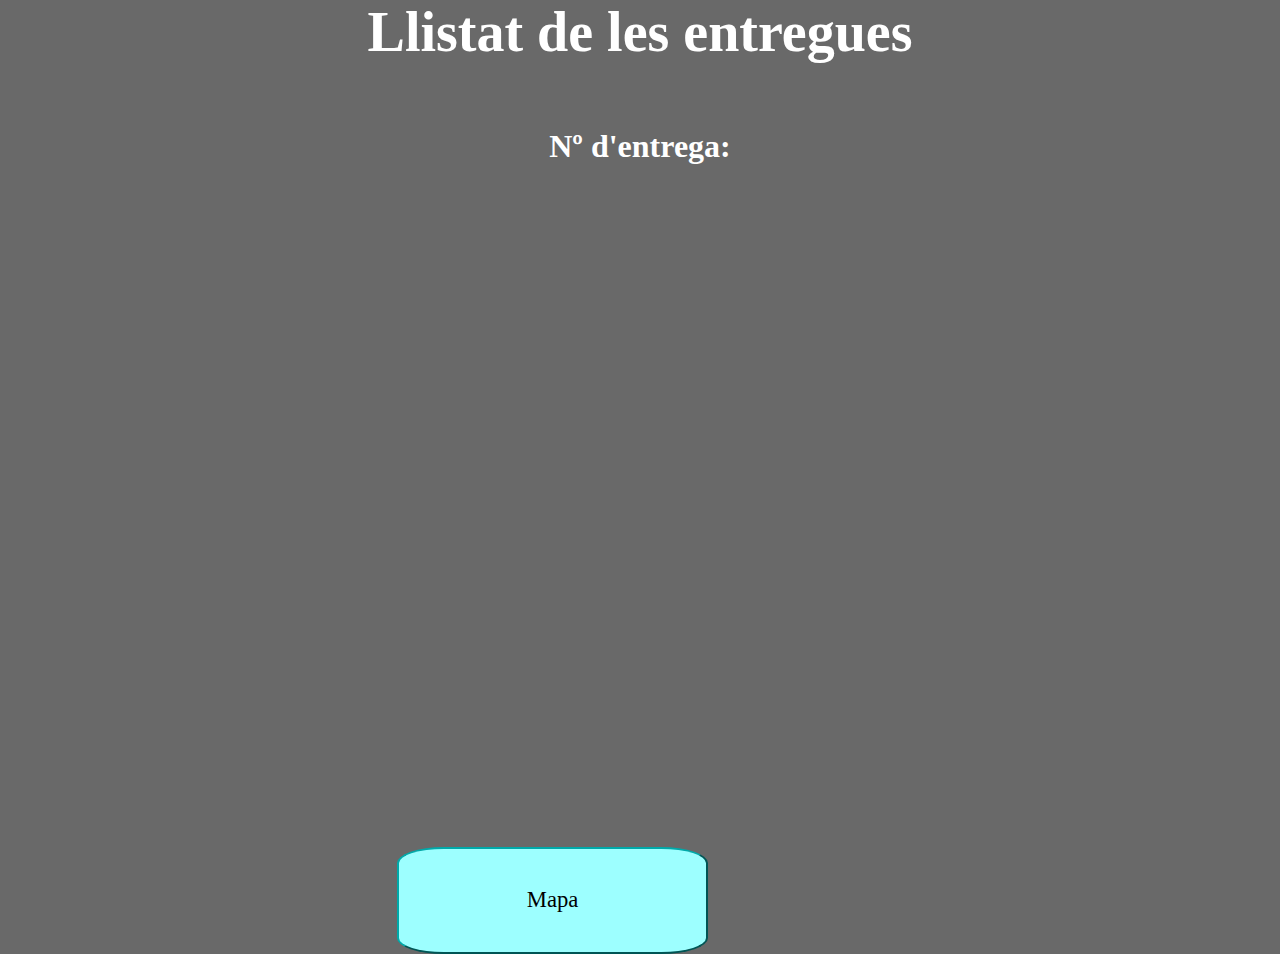
<file: www/llistat.html>
<!DOCTYPE html>
<html lang="ca">

<head>
    <meta charset="UTF-8">
    <link rel="stylesheet" href="css/llistat.css">
    <title>Oriadix</title>
</head>

<body>
    <div class="all">
        <div class="app">
            <h1>Llistat de les entregues</h1>
            <h2>Nº d'entrega:</h2>
            <div class="taula">
                <table id="tllistat"></table> 
                
               
            </div>
            <button class="botoMapa"><a id="aBoto" href="mapa.html">Mapa</a></button>
        </div>
    </div>

    <script>
        window.addEventListener("load" ,function(){
            loadXMLDoc();
        });

        var envio = [];
        
      function loadXMLDoc() {
        var xmlhttp = new XMLHttpRequest();
        xmlhttp.onreadystatechange = function() {
          if (this.readyState == 4 && this.status == 200) {
            myFunction(this);
          }
        };
        // xmlhttp.open("GET", "http://172.20.10.12/paquets.xml", true);
        xmlhttp.open("GET", "http://192.168.1.193/paquets.xml", true);


        xmlhttp.send();
      }
      function myFunction(xml) {
        var xmlDoc = xml.responseXML;
        var table="<tr id='titolTaula'><th id='idT'>ID</th><th id='num'>Num.envio</th><th id='estat'>Estat</th></tr>";
        var x = xmlDoc.getElementsByTagName("paquet");

        var imgEntregat = document.createElement("img");
        imgEntregat.src = "img/logo_entregat.png";

        var imgNoEntregat = document.createElement("img");
        imgNoEntregat.src = "img/logo_noentregat.png";
        
        for (var i = 0; i <x.length; i++){ 
          
          idPaquet = x[i].getElementsByTagName("id_paquet")[0].childNodes[0].nodeValue;
          numEnvio = x[i].getElementsByTagName("num_envio")[0].childNodes[0].nodeValue;
          estat = x[i].getElementsByTagName("entregat")[0].childNodes[0].nodeValue;
          
          envio.push([i, idPaquet, numEnvio, estat]);

          table += "  <tr><td>" +
           idPaquet +
          "</td><td>" +
           numEnvio +
          "</td><td>" +
            estat.replace("false","<img src='"+imgNoEntregat.src+"' alt=''/>").replace("true","<img src='"+imgEntregat.src+"' alt=''/>") +
          "</td></tr>";
        }
        document.getElementById("tllistat").innerHTML = table;
      }
    </script>
</body>

</html>
</file>
<file: www/css/llistat.css>
*{
    padding: 0px;
    margin: 0;
    font-family: calibri;
}

body{
    background-color: dimgrey;
}


h1{
    font-size: 350%;
    color: white;
    text-align: center;
}

h2{
    font-size: 200%;
    color: white;
    margin-top: 5%;
    text-align: center;
}

.taula{
    width: 340px;
    height: 490px;
    align-content: center;
    margin: 9% 7.5%;
    overflow: auto;
    -webkit-overflow-scrolling: touch;
}

#titolTaula{
    margin-top: -25px;
    width: 336.5px;
    background-color: #F691FF;
    font-size: 20px;
    position: fixed;
}

#idT{
    padding: 0% 20%;
}

#num{
    padding: 0% 55%;
}

#estat{
    padding: 0% 74%;
}

td{
    background-color: #9DFFFF;
    width: 340px;
    text-align: center;
    font-size: 125%;
}

td img{
    width: 50%;
}

.botoMapa{
    padding: 3% 10%;
    border-color: #00A9A9;
    border-radius: 15%;
    margin: -3% 31%;
    background-color: #9DFFFF;
}

#aBoto{
    font-size: 170%;
    text-decoration: none;
    color: black;
}
</file>
